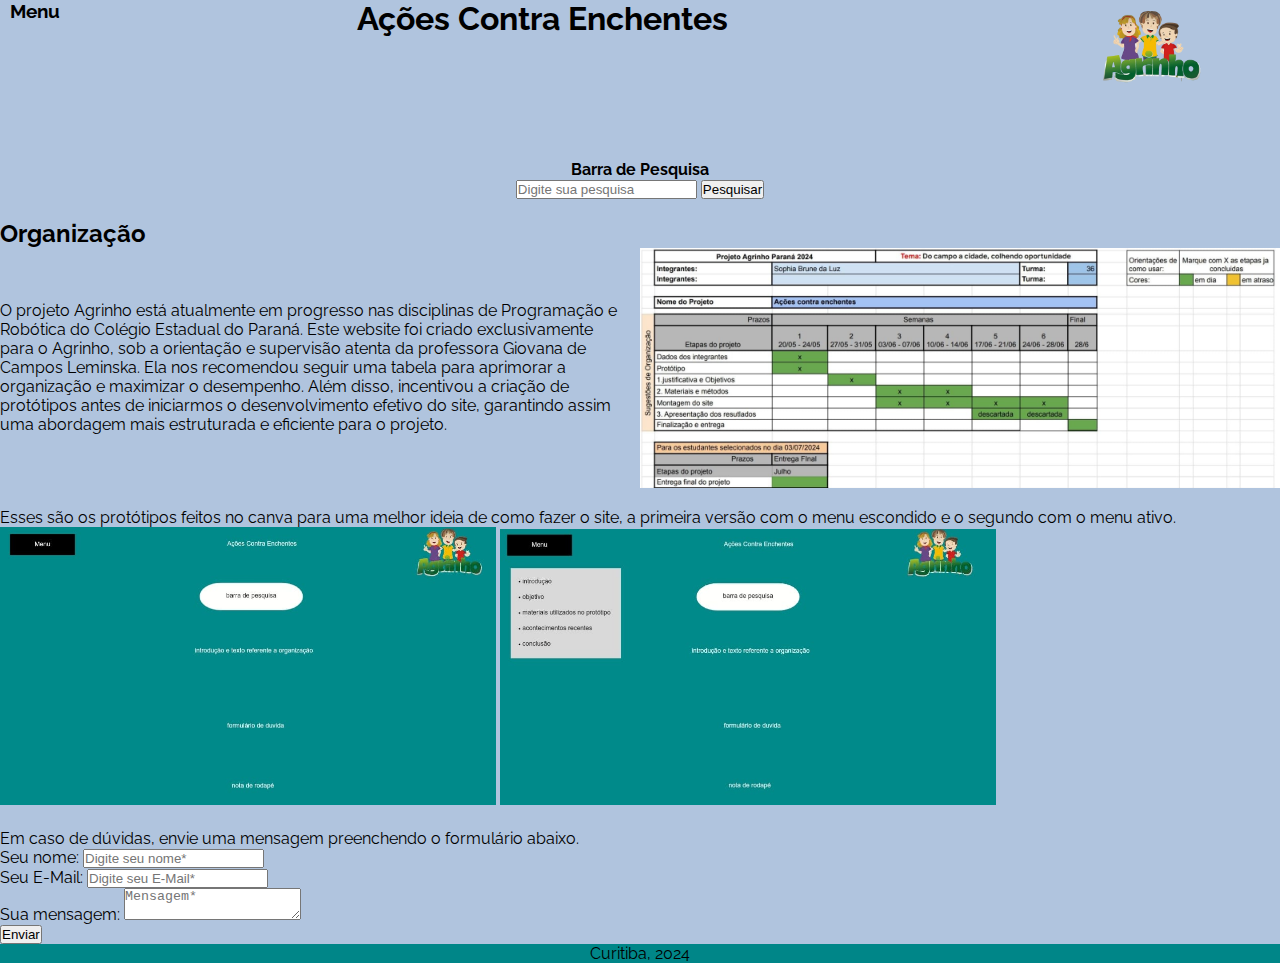
<file: index.html>
<!DOCTYPE html>
<html lang="pt-br">

<head>
  <meta charset="UTF-8">
  <meta http-equiv="X-UA-Compatible" content="IE=edge">
  <meta name="viewport" content="width=device-width, initial-scale=1.0">
  <title>Ações Contra Enchentes</title>
  <link rel="stylesheet" href="style.css">
  <link rel="icon" href="icone.png" type="icone">
</head>

<body>
  <header>
    <div class="agrinho">
      <input type="checkbox" id="menu" class="aba">
      <label for="menu">
        <h3 class="tit">Menu</h3>
      </label>
      <ul class="lista">
        <li class="lista-item"> <a href="#intro">introducão</a></li>
        <li class="lista-item"> <a href="objetivo.html">objetivo</a></li>
        <li class="lista-item"> <a href="materiais.html">materias utilizados no protótipo</a></li>
        <li class="lista-item"> <a href="acontecimentos.html">acontecimentos recentes</a></li>
        <li class="lista-item"> <a href="conclusao.html">conclusão</a></li>
      </ul>
      <div>
        <h1>Ações Contra Enchentes</h1>
      </div>
      <img class="diminuir" src="agrinho.png" alt="agrinho">
    </div>
  </header>

  <section class=" pesquisa">
    <div>
      <h4>Barra de Pesquisa</h4>
      <input type="text" placeholder="Digite sua pesquisa">
      <button>Pesquisar</button>
    </div>
  </section>


  <section id="intro">
    <div class="organizacao">
      <h2>Organização</h2>
      <div class="sujestao">
        <p class="textosujestao">O projeto Agrinho está atualmente em progresso nas disciplinas de Programação e
          Robótica do Colégio Estadual do Paraná. Este website foi criado exclusivamente para o Agrinho, sob a
          orientação e supervisão atenta da professora Giovana de Campos Leminska. Ela nos recomendou seguir uma tabela
          para aprimorar a organização e maximizar o desempenho. Além disso, incentivou a criação de protótipos antes de
          iniciarmos o desenvolvimento efetivo do site, garantindo assim uma abordagem mais estruturada e eficiente para
          o projeto.</p>
        <img class="diminuir2" src="sujestao.jpeg" alt="tabela de sujestão">
      </div>
      <div class="prototipo">
        <p class="textoprototipo">Esses são os protótipos feitos no canva para uma melhor ideia de como fazer o
          site,
          a
          primeira versão com o menu escondido e o segundo com o menu ativo.
        </p>
        <div class="imgprototipo">
          <img class="diminuir3" src="prototipo2.jpeg" alt="prototipo2">
          <img class="diminuir4" src="prototipo1.jpeg" alt="prototipo1">
        </div>
      </div>
    </div>

  </section>

  <form class="formulario" method="post" action="https://formspree.io/f/myyaazro">
    <p class="contato__texto"> Em caso de dúvidas, envie uma mensagem preenchendo o formulário abaixo.</p>
    <div class="lado">
      <div class="lado_1">
        <div class="field">
          <label for="nome" class="contato__texto">Seu nome:</label>
          <input type="text" id="nome" name="nome" placeholder="Digite seu nome*" required>
        </div>
        <div class="field">
          <label for="email" class="contato__texto">Seu E-Mail:</label>
          <input type="email" id="email" name="email" placeholder="Digite seu E-Mail*" required>
        </div>
      </div>
      <div class="field">
        <div class="lado_2">
          <label for="mensagem" class="contato__texto">Sua mensagem:</label>
          <textarea name="mensagem" id="mensagem" placeholder="Mensagem*" required class="mensagem"></textarea>
        </div>
      </div>
      <input type="submit" name="acao" value="Enviar">
  </form>

  <footer class="roda-pé">
    <p> Curitiba, 2024 </p>
  </footer>

</body>




</html>
</file>
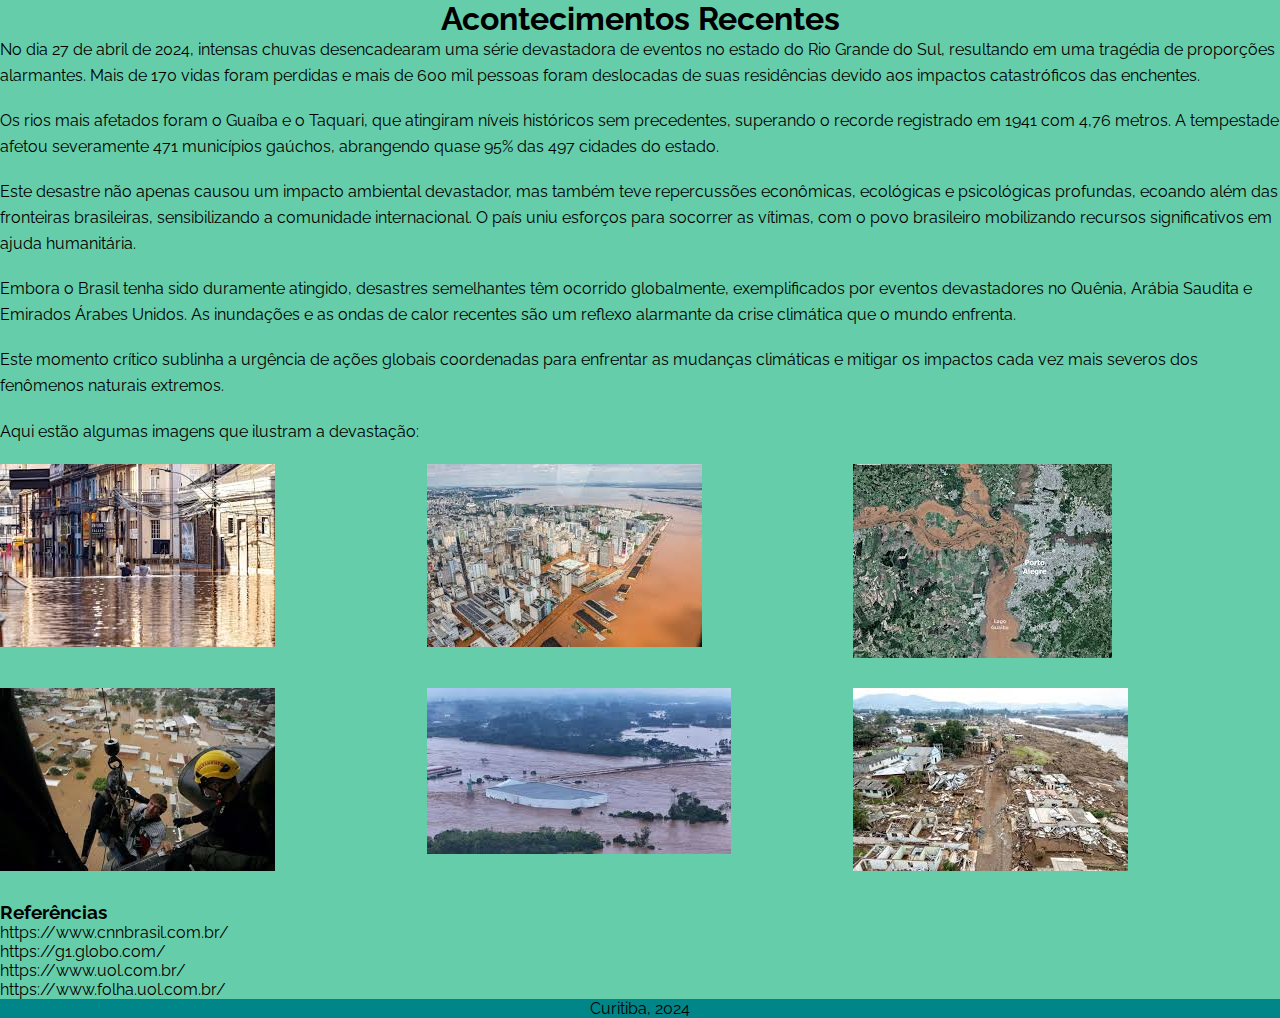
<file: acontecimentos.html>
<!DOCTYPE html>
<html lang="pt-br">

<head>
  <meta charset="UTF-8">
  <meta http-equiv="X-UA-Compatible" content="IE=edge">
  <meta name="viewport" content="width=device-width, initial-scale=1.0">
  <title>acontecimentos recentes</title>
  <link rel="stylesheet" href="styleacon.css">
  <link rel="icon" href="icone_acontecimentos.png" type="icone">

</head>

<body>
  <header>
    <div>
      <h1>Acontecimentos Recentes</h1>
    </div>
  </header>

  <div class="explicacao">
    <p class="texto1">No dia 27 de abril de 2024, intensas chuvas desencadearam uma série devastadora de eventos no
      estado do Rio
      Grande do Sul, resultando em uma tragédia de proporções alarmantes. Mais de 170 vidas foram perdidas e mais de 600
      mil pessoas foram deslocadas de suas residências devido aos impactos catastróficos das enchentes.</p>

    <p class="texto2">Os rios mais afetados foram o Guaíba e o Taquari, que atingiram níveis históricos sem precedentes,
      superando o
      recorde registrado em 1941 com 4,76 metros. A tempestade afetou severamente 471 municípios gaúchos, abrangendo
      quase 95% das 497 cidades do estado.</p>

    <p class="texto3">Este desastre não apenas causou um impacto ambiental devastador, mas também teve repercussões
      econômicas,
      ecológicas e psicológicas profundas, ecoando além das fronteiras brasileiras, sensibilizando a comunidade
      internacional. O país uniu esforços para socorrer as vítimas, com o povo brasileiro mobilizando recursos
      significativos em ajuda humanitária.</p>

    <p class="texto4">Embora o Brasil tenha sido duramente atingido, desastres semelhantes têm ocorrido globalmente,
      exemplificados por
      eventos devastadores no Quênia, Arábia Saudita e Emirados Árabes Unidos. As inundações e as ondas de calor
      recentes são um reflexo alarmante da crise climática que o mundo enfrenta.</p>

    <p class="texto5">Este momento crítico sublinha a urgência de ações globais coordenadas para enfrentar as mudanças
      climáticas e
      mitigar os impactos cada vez mais severos dos fenômenos naturais extremos.</p>

    <p class="texto6">Aqui estão algumas imagens que ilustram a devastação:</p>
  </div>




  <div class="conteiner">
    <div class="row">
      <div class="col">
        <img class="diminuir" src="foto.png" alt="foto1">
      </div>
      <div class="col">
        <img class="diminuir2" src="foto2.png" alt="foto2">
      </div>
      <div class="col">
        <img class="diminuir3" src="foto3.png" alt="foto3">
      </div>
    </div>
    <div class="row">
      <div class="col">
        <img class="diminuir4" src="foto4.png" alt="foto4">
      </div>
      <div class="col">
        <img class="diminuir5" src="foto5.png" alt="foto5">
      </div>
      <div class="col">
        <img class="diminui6r" src="foto6.png" alt="foto6">
      </div>
    </div>
  </div>


  <h3>Referências</h3>
  <p>https://www.cnnbrasil.com.br/</p>
  <p>https://g1.globo.com/</p>
  <p>https://www.uol.com.br/</p>
  <p>https://www.folha.uol.com.br/</p>
  </div>

  <footer class="roda-pé">
    <p> Curitiba, 2024 </p>
  </footer>
</body>

</html>
</file>
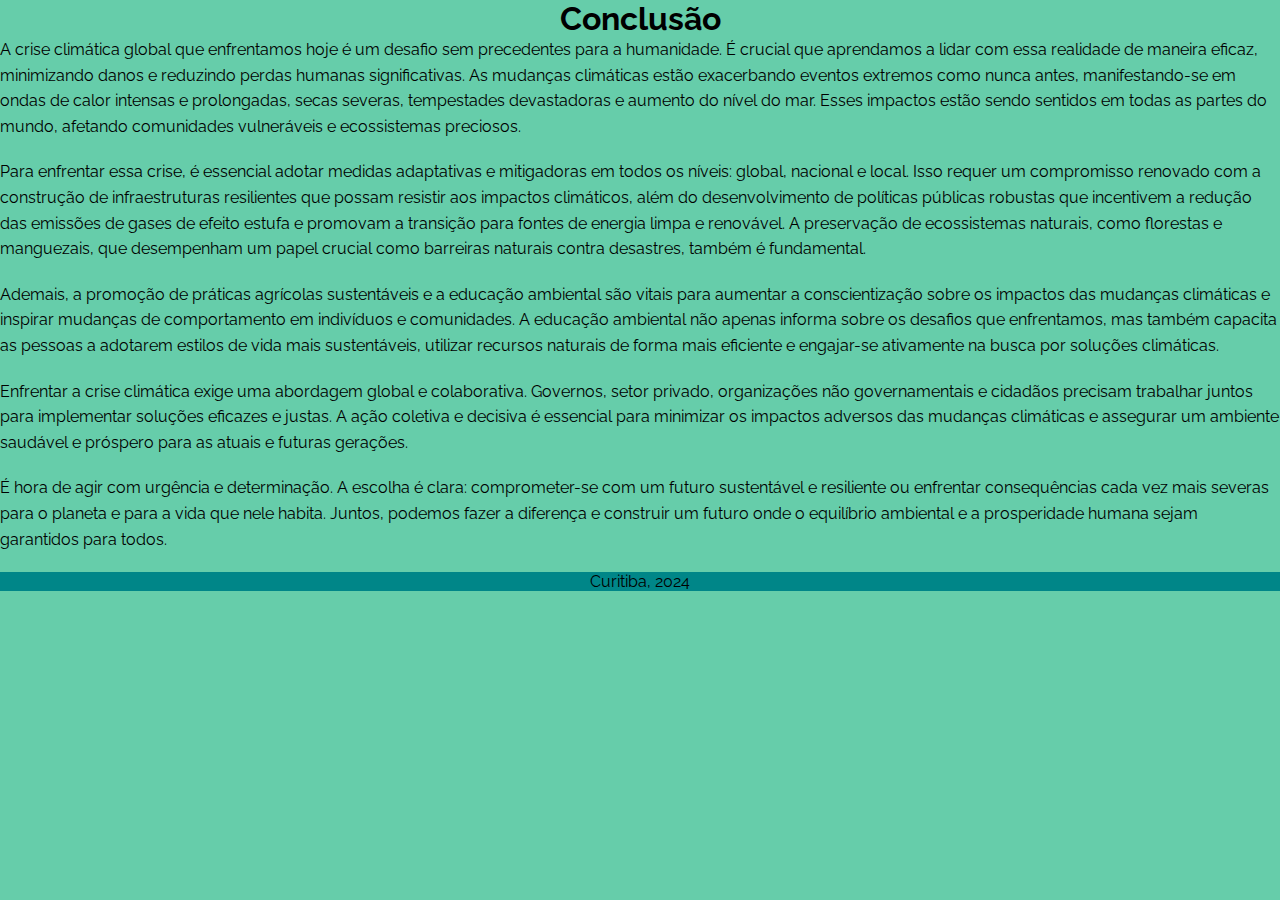
<file: conclusao.html>
<!DOCTYPE html>
<html lang="pt-br">

<head>
  <meta charset="UTF-8">
  <meta http-equiv="X-UA-Compatible" content="IE=edge">
  <meta name="viewport" content="width=device-width, initial-scale=1.0">
  <title>conclusão</title>
  <link rel="stylesheet" href="stylecon.css">
  <link rel="icon" href="icone_conclusao.png" type="icone">

</head>

<body>
  <header>
  <div>
    <h1>Conclusão</h1>
  </div>
  </header>

  <div>
    <p class="texto1">A crise climática global que enfrentamos hoje é um desafio sem precedentes para a humanidade. É crucial que
      aprendamos a lidar com essa realidade de maneira eficaz, minimizando danos e reduzindo perdas humanas
      significativas. As mudanças climáticas estão exacerbando eventos extremos como nunca antes, manifestando-se em
      ondas de calor intensas e prolongadas, secas severas, tempestades devastadoras e aumento do nível do mar. Esses
      impactos estão sendo sentidos em todas as partes do mundo, afetando comunidades vulneráveis e ecossistemas preciosos.
    </p>

    <p class="texto2">Para enfrentar essa crise, é essencial adotar medidas adaptativas e mitigadoras em todos os níveis: global,
      nacional e local. Isso requer um compromisso renovado com a construção de infraestruturas resilientes que possam
      resistir aos impactos climáticos, além do desenvolvimento de políticas públicas robustas que incentivem a redução das emissões
      de gases de efeito estufa e promovam a transição para fontes de energia limpa e renovável. A preservação de
      ecossistemas naturais, como florestas e manguezais, que desempenham um papel crucial como barreiras naturais
      contra desastres, também é fundamental.
    </p>

    <p class="texto3">Ademais, a promoção de práticas agrícolas sustentáveis e a educação ambiental são vitais para aumentar a
      conscientização sobre os impactos das mudanças climáticas e inspirar mudanças de comportamento em indivíduos e
      comunidades. A educação ambiental não apenas informa sobre os desafios que enfrentamos, mas também capacita as
      pessoas a adotarem estilos de vida mais sustentáveis, utilizar recursos naturais de forma mais eficiente e
      engajar-se ativamente na busca por soluções climáticas.
    </p>

    <p class="texto4">Enfrentar a crise climática exige uma abordagem global e colaborativa. Governos, setor privado, organizações não
      governamentais e cidadãos precisam trabalhar juntos para implementar soluções eficazes e justas. A ação coletiva e
      decisiva é essencial para minimizar os impactos adversos das mudanças climáticas e assegurar um ambiente saudável
      e próspero para as atuais e futuras gerações.
    </p>

    <p class="texto5">É hora de agir com urgência e determinação. A escolha é clara: comprometer-se com um futuro sustentável e
      resiliente ou enfrentar consequências cada vez mais severas para o planeta e para a vida que nele habita. Juntos,
      podemos fazer a diferença e construir um futuro onde o equilíbrio ambiental e a prosperidade humana sejam garantidos para
      todos.
    </p>
  </div>

  <footer class="roda-pé">
    <p> Curitiba, 2024 </p>
  </footer>
</body>

</html>
</file>
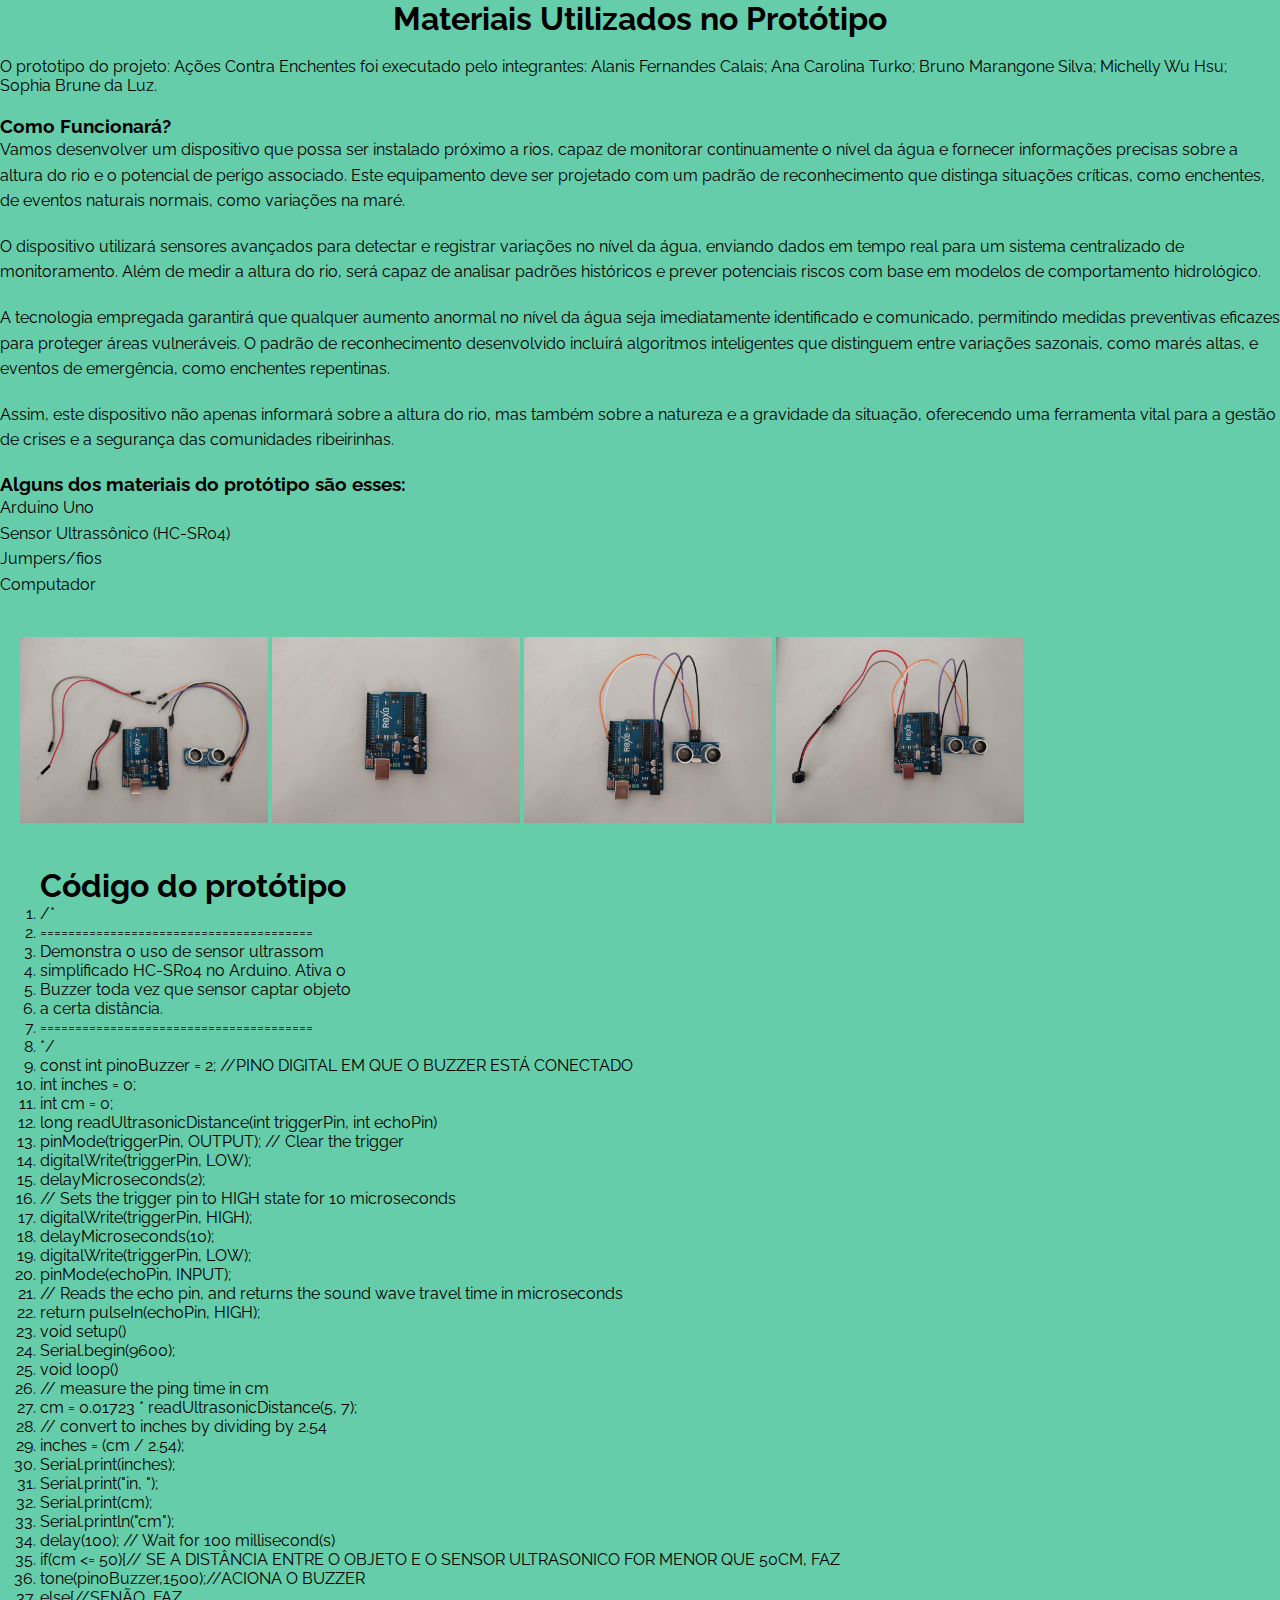
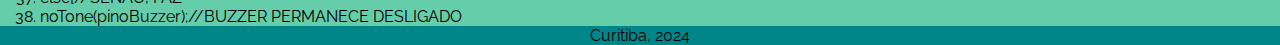
<file: materiais.html>
<!DOCTYPE html>
<html lang="pt-br">

<head>
  <meta charset="UTF-8">
  <meta http-equiv="X-UA-Compatible" content="IE=edge">
  <meta name="viewport" content="width=device-width, initial-scale=1.0">
  <title>materias utilizados no protótipo</title>
  <link rel="stylesheet" href="stylemate.css">
  <link rel="icon" href="icone_materiais.png" type="icone">

</head>

<body>
  <header>
    <div>
      <h1>Materiais Utilizados no Protótipo</h1>
    </div>
  </header>

  <section class="nomes">
    <p>O prototipo do projeto: Ações Contra Enchentes foi executado pelo integrantes: Alanis Fernandes Calais; Ana
      Carolina Turko; Bruno Marangone Silva; Michelly Wu Hsu; Sophia Brune da Luz.</p>
  </section>

  <div class="funciona">
    <h3>Como Funcionará?</h3>
    <p class="texto1"> Vamos desenvolver um dispositivo que possa ser instalado próximo a rios, capaz de monitorar
      continuamente o nível
      da água e fornecer informações precisas sobre a altura do rio e o potencial de perigo associado. Este equipamento
      deve ser projetado com um padrão de reconhecimento que distinga situações críticas, como enchentes, de eventos
      naturais normais, como variações na maré.</p>

    <p class="texto2"> O dispositivo utilizará sensores avançados para detectar e registrar variações no nível da água,
      enviando dados em
      tempo real para um sistema centralizado de monitoramento. Além de medir a altura do rio, será capaz de analisar
      padrões históricos e prever potenciais riscos com base em modelos de comportamento hidrológico.</p>

    <p class="texto3"> A tecnologia empregada garantirá que qualquer aumento anormal no nível da água seja imediatamente
      identificado e
      comunicado, permitindo medidas preventivas eficazes para proteger áreas vulneráveis. O padrão de reconhecimento
      desenvolvido incluirá algoritmos inteligentes que distinguem entre variações sazonais, como marés altas, e eventos
      de emergência, como enchentes repentinas.</p>

    <p class="texto4"> Assim, este dispositivo não apenas informará sobre a altura do rio, mas também sobre a natureza e
      a gravidade da
      situação, oferecendo uma ferramenta vital para a gestão de crises e a segurança das comunidades ribeirinhas.
    </p>
  </div>

  <div>
    <h3>Alguns dos materiais do protótipo são esses:</h3>
    <ol class="prototipo">
      <li>Arduino Uno</li>
      <li>Sensor Ultrassônico (HC-SR04)</li>
      <li>Jumpers/fios</li>
      <li>Computador</li>
    </ol>
  </div>

  <div class="materiais">
    <img class="diminuir" src="mate1.jpeg" alt="material 1">
    <img class="diminuir2" src="mate2.jpeg" alt="material 2">
    <img class="diminuir3" src="mate3.jpeg" alt="material 3">
    <img class="diminuir4" src="mate4.jpeg" alt="material 4">
  </div>

  <section>
    <div class="codigo">
      <h1>Código do protótipo</h1>
      <ol>
        <li>/*</li>
        <li>=======================================</li>
        <li>Demonstra o uso de sensor ultrassom</li>
        <li>simplificado HC-SR04 no Arduino. Ativa o</li>
        <li>Buzzer toda vez que sensor captar objeto</li>
        <li>a certa distância.</li>
        <li>=======================================</li>
        <li>*/</li>

        <li>const int pinoBuzzer = 2; //PINO DIGITAL EM QUE O BUZZER ESTÁ CONECTADO</li>

        <li>int inches = 0;</li>

        <li>int cm = 0;</li>

        <li>long readUltrasonicDistance(int triggerPin, int echoPin)</li>
        <li>pinMode(triggerPin, OUTPUT); // Clear the trigger</li>
        <li>digitalWrite(triggerPin, LOW);</li>
        <li>delayMicroseconds(2);</li>
        <li>// Sets the trigger pin to HIGH state for 10 microseconds</li>
        <li>digitalWrite(triggerPin, HIGH);</li>
        <li>delayMicroseconds(10);</li>
        <li>digitalWrite(triggerPin, LOW);</li>
        <li>pinMode(echoPin, INPUT);</li>
        <li>// Reads the echo pin, and returns the sound wave travel time in microseconds</li>
        <li>return pulseIn(echoPin, HIGH);</li>

        <li>void setup()</li>
        <li>Serial.begin(9600);</li>
        <li>void loop()</li>
        <li>// measure the ping time in cm</li>
        <li>cm = 0.01723 * readUltrasonicDistance(5, 7);</li>
        <li>// convert to inches by dividing by 2.54</li>
        <li>inches = (cm / 2.54);</li>
        <li>Serial.print(inches);</li>
        <li>Serial.print("in, ");</li>
        <li>Serial.print(cm);</li>
        <li>Serial.println("cm");</li>
        <li>delay(100); // Wait for 100 millisecond(s)</li>
        <li>if(cm <= 50){// SE A DISTÂNCIA ENTRE O OBJETO E O SENSOR ULTRASONICO FOR MENOR QUE 50CM, FAZ</li>
        <li>tone(pinoBuzzer,1500);//ACIONA O BUZZER</li>
        <li>else{//SENÃO, FAZ</li>
        <li>noTone(pinoBuzzer);//BUZZER PERMANECE DESLIGADO</li>

      </ol>
    </div>
  </section>

  <footer class="roda-pé">
    <p> Curitiba, 2024 </p>
  </footer>
</body>

</html>
</file>
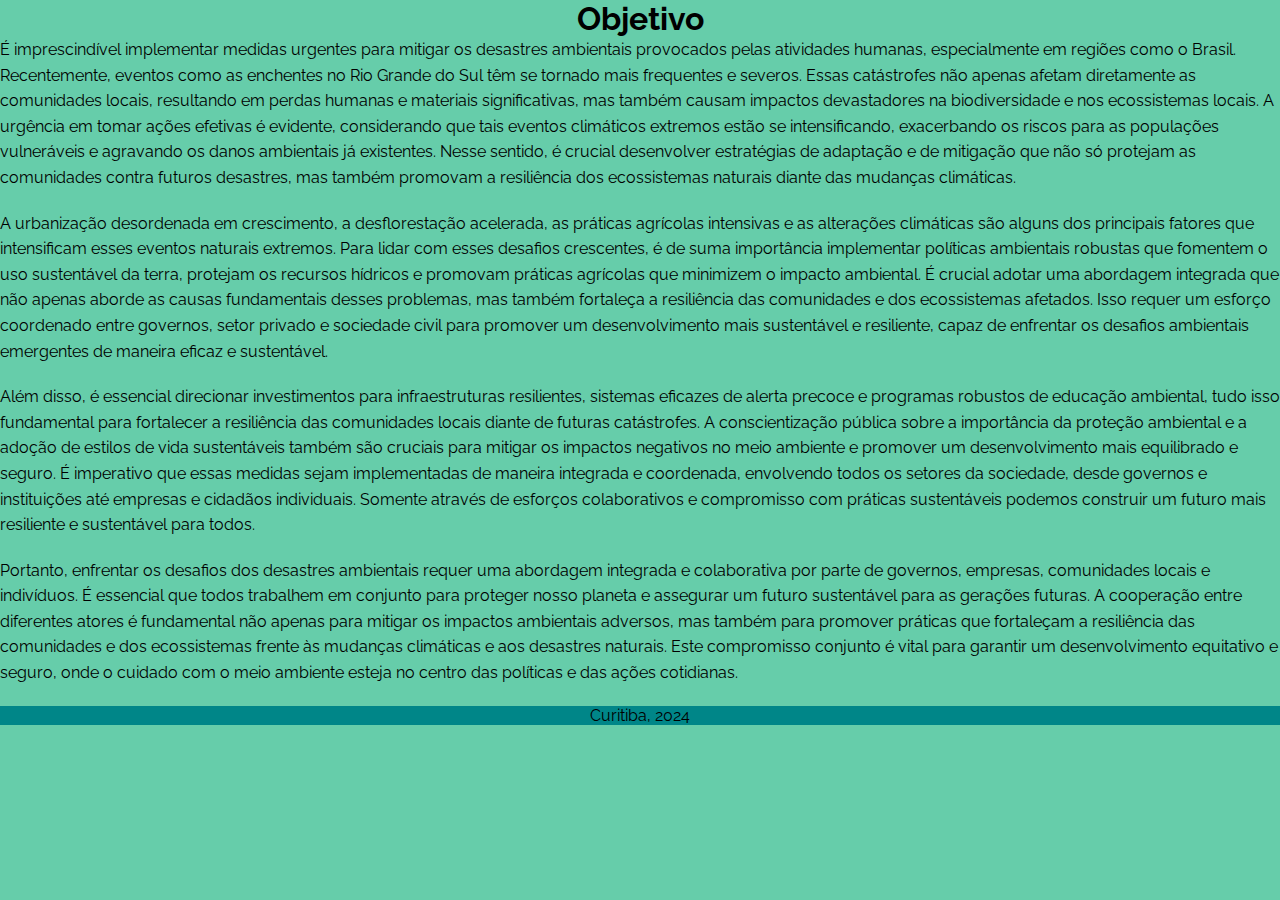
<file: objetivo.html>
<!DOCTYPE html>
<html lang="pt-br">

<head>
  <meta charset="UTF-8">
  <meta http-equiv="X-UA-Compatible" content="IE=edge">
  <meta name="viewport" content="width=device-width, initial-scale=1.0">
  <title>objetivo</title>
  <link rel="stylesheet" href="styleobj.css">
  <link rel="icon" href="icone_objetivo.png" type="icone">

</head>

<body>
  <header>
    <div>
      <h1>Objetivo</h1>
    </div>
  </header>


  <p class="texto1">É imprescindível implementar medidas urgentes para mitigar os desastres ambientais provocados pelas atividades
    humanas, especialmente em regiões como o Brasil. Recentemente, eventos como as enchentes no Rio Grande do Sul têm se
    tornado mais frequentes e severos. Essas catástrofes não apenas afetam diretamente as comunidades locais, resultando
    em perdas humanas e materiais significativas, mas também causam impactos devastadores na biodiversidade e nos
    ecossistemas locais.

    A urgência em tomar ações efetivas é evidente, considerando que tais eventos climáticos extremos estão se
    intensificando, exacerbando os riscos para as populações vulneráveis e agravando os danos ambientais já existentes.
    Nesse sentido, é crucial desenvolver estratégias de adaptação e de mitigação que não só protejam as comunidades
    contra futuros desastres, mas também promovam a resiliência dos ecossistemas naturais diante das mudanças
    climáticas.
  </p>

  <p class="texto2">A urbanização desordenada em crescimento, a desflorestação acelerada, as práticas agrícolas intensivas e as
    alterações climáticas são alguns dos principais fatores que intensificam esses eventos naturais extremos. Para lidar
    com esses desafios crescentes, é de suma importância implementar políticas ambientais robustas que fomentem o uso
    sustentável da terra, protejam os recursos hídricos e promovam práticas agrícolas que minimizem o impacto ambiental.

    É crucial adotar uma abordagem integrada que não apenas aborde as causas fundamentais desses problemas, mas também
    fortaleça a resiliência das comunidades e dos ecossistemas afetados. Isso requer um esforço coordenado entre
    governos, setor privado e sociedade civil para promover um desenvolvimento mais sustentável e resiliente, capaz de
    enfrentar os desafios ambientais emergentes de maneira eficaz e sustentável.
  </p>

  <p class="texto3">Além disso, é essencial direcionar investimentos para infraestruturas resilientes, sistemas eficazes de alerta
    precoce e programas robustos de educação ambiental, tudo isso fundamental para fortalecer a resiliência das
    comunidades locais diante de futuras catástrofes. A conscientização pública sobre a importância da proteção
    ambiental e a adoção de estilos de vida sustentáveis também são cruciais para mitigar os impactos negativos no meio
    ambiente e promover um desenvolvimento mais equilibrado e seguro.

    É imperativo que essas medidas sejam implementadas de maneira integrada e coordenada, envolvendo todos os setores da
    sociedade, desde governos e instituições até empresas e cidadãos individuais. Somente através de esforços
    colaborativos e compromisso com práticas sustentáveis podemos construir um futuro mais resiliente e sustentável para
    todos.
  </p>

  <p class="texto4"> Portanto, enfrentar os desafios dos desastres ambientais requer uma abordagem integrada e colaborativa por parte de
    governos, empresas, comunidades locais e indivíduos. É essencial que todos trabalhem em conjunto para proteger nosso
    planeta e assegurar um futuro sustentável para as gerações futuras. A cooperação entre diferentes atores é
    fundamental não apenas para mitigar os impactos ambientais adversos, mas também para promover práticas que
    fortaleçam a resiliência das comunidades e dos ecossistemas frente às mudanças climáticas e aos desastres naturais.
    Este compromisso conjunto é vital para garantir um desenvolvimento equitativo e seguro, onde o cuidado com o meio
    ambiente esteja no centro das políticas e das ações cotidianas.
  </p>

  <footer class="roda-pé">
    <p> Curitiba, 2024 </p>
  </footer>

</body>

</html>
</file>
<file: style.css>
@import url('https://fonts.googleapis.com/css2?family=Raleway:ital,wght@0,100..900;1,100..900&display=swap');

:root {
    --cor-de-fundo: #B0C4DE;
    --cor-da-escrita: #000000;
    --cor-header: #B0C4DE;
    --cor-botões: #B0C4DE;
    --barra-de-pesquisa: #B0C4DE;
}

* {
    margin: 0;
    padding: 0;
}

header {
    background-color: var(--cor-header);
    color: var(--cor-da-escrita);
    display: grid;
    position: relative;
}

.search {
    display: flex;
    align-items: center;
    justify-content: center;
    margin-top: 150px;
    margin-right: 500px;
    background-color: #f2f2f2;
    padding: 2px;
    border-radius: 5px;
}

body {
    background-color: var(--cor-de-fundo);
    color: var(--cor-da-escrita);
    font-family: "Raleway", sans-serif;
    font-optical-sizing: auto;
    font-weight: weight;
    font-style: normal;
}

.button {
    background-color: var(--cor-botões);
    color: var(--cor-da-escrita);
    height: 50px;
    padding: 15px 30px;
    font-size: 16px;
    display: flex;
    justify-content: space-between;
}


.search button:passar o mouse {
    background-color: #8a8e8d;
}

.agrinho {
    display: flex;
    background-color: var(--cor-fundp-imagem);
    align-content: center;
    justify-content: space-between;
}

.diminuir {
    width: 20%;
}

.pesquisa {
    background-color: var(--barra-de-pesquisa);
    text-align: center;
    padding: 60px 0 20px;
    display: flex;
    flex-direction: column;
}

#texto {
    color: #777777;
}

.lista {
    display: none;
    position: absolute;
    top: 100%;
    background-color: #00CED1;
    margin-left: 10px;
}

.tit {
    margin-left: 10px;
}

.aba:checked~.lista {
    display: block;
}

#menu {
    display: none;
}

ul li {
    list-style: none;
}

li a {
    color: rgb(0, 0, 0);
    text-decoration: none;
}

.lista-item {
    padding: 12px 0;
}

@media screen and (min-width: 1728px) {
    .foto-corpo {
        width: 30%;
        padding: 0 20px;

    }
}

.roda-pé {
    display: grid;
    justify-items: center;
    background-color: #008688;
}

.sujestao {
    display: flex;
    align-items: center;
}

.textosujestao {
    margin-right: 20px;
}

.diminuir2 {
    width: 50%;
}

.prototipo {
    display: grid;
    align-items: center;
    margin-top: 20px;
    margin-bottom: 20px;
}

.textosujestao {
    margin-right: 20px;
}

.imgprototipo {
    display: block;
    margin-right: 40px;

}

.diminuir3 {
    width: 40%;
}

.diminuir4 {
    width: 40%;
}
</file>
<file: styleacon.css>
@import url('https://fonts.googleapis.com/css2?family=Raleway:ital,wght@0,100..900;1,100..900&display=swap');

:root {
    --cor-de-fundo: #66CDAA;
    --cor-da-escrita: #000000;
}

* {
    margin: 0;
    padding: 0;
}

body {
    background-color: var(--cor-de-fundo);
    color: var(--cor-da-escrita);
    font-family: "Raleway", sans-serif;
    font-optical-sizing: auto;
    font-weight: weight;
    font-style: normal;
}

header {
    background-color: var(--cor-de-fundo);
    color: var(--cor-da-escrita);
    display: grid;
    justify-items: center;
}

.roda-pé {
    display: grid;
    justify-items: center;
    background-color: #008688;
}

.texto1 {
    margin-bottom: 20px;
    line-height: 1.6;
}

.texto2 {
    margin-bottom: 20px;
    line-height: 1.6;
}

.texto3 {
    margin-bottom: 20px;
    line-height: 1.6;
}

.texto4 {
    margin-bottom: 20px;
    line-height: 1.6;
}

.texto5 {
    margin-bottom: 20px;
    line-height: 1.6;
}

.texto6 {
    margin-bottom: 20px;
    line-height: 1.6;
}

.container {
    max-width: 800px;
    margin: 0 auto;
    padding: 20px;
}

.row {
    display: flex;
    justify-content: space-between;
    margin-bottom: 20px;
}

.col {
    flex: 1;
}

img {
    display: block;
    max-width: 100%;
    height: auto;
    margin-bottom: 10px;
}
</file>
<file: stylecon.css>
@import url('https://fonts.googleapis.com/css2?family=Raleway:ital,wght@0,100..900;1,100..900&display=swap');

:root {
    --cor-de-fundo: #66CDAA;
    --cor-da-escrita: #000000;
}

* {
    margin: 0;
    padding: 0;
}

body {
    background-color: var(--cor-de-fundo);
    color: var(--cor-da-escrita);
    font-family: "Raleway", sans-serif;
    font-optical-sizing: auto;
    font-weight: weight;
    font-style: normal;
}

header {
    background-color: var(--cor-de-fundo);
    color: var(--cor-da-escrita);
    display: grid;
    justify-items: center;
}

.texto1 {
    margin-bottom: 20px;
    line-height: 1.6;
}

.texto2 {
    margin-bottom: 20px;
    line-height: 1.6;
}

.texto3 {
    margin-bottom: 20px;
    line-height: 1.6;
}

.texto4 {
    margin-bottom: 20px;
    line-height: 1.6;
}

.texto5 {
    margin-bottom: 20px;
    line-height: 1.6;
}

.roda-pé {
    display: grid;
    justify-items: center;
    background-color: #008688;
}
</file>
<file: stylemate.css>
@import url('https://fonts.googleapis.com/css2?family=Raleway:ital,wght@0,100..900;1,100..900&display=swap');

:root {
    --cor-de-fundo: #66CDAA;
    --cor-da-escrita: #000000;
}

* {
    margin: 0;
    padding: 0;
}

body {
    background-color: var(--cor-de-fundo);
    color: var(--cor-da-escrita);
    font-family: "Raleway", sans-serif;
    font-optical-sizing: auto;
    font-weight: weight;
    font-style: normal;
}

header {
    background-color: var(--cor-de-fundo);
    color: var(--cor-da-escrita);
    display: grid;
    justify-items: center;
}

.nomes {
    margin-top: 20px;
    margin-bottom: 20px;
}

.funciona {
    margin-top: 20px;
    margin-bottom: 20px;
}

.materiais {
    display: block;
    align-items: center;
    margin-top: 20px;
    margin-bottom: 20px;
    padding: 20px;
}

.diminuir {
    width: 20%;
}

.diminuir2 {
    width: 20%;
}

.diminuir3 {
    width: 20%;
}

.diminuir4 {
    width: 20%;
}

.texto1 {
    margin-bottom: 20px;
    line-height: 1.6;
}

.texto2 {
    margin-bottom: 20px;
    line-height: 1.6;
}

.texto3 {
    margin-bottom: 20px;
    line-height: 1.6;
}

.texto4 {
    margin-bottom: 20px;
    line-height: 1.6;
}

.prototipo {
    margin-bottom: 20px;
    line-height: 1.6;
}

.roda-pé {
    display: grid;
    justify-items: center;
    background-color: #008688;
}

.codigo {
    padding-left: 40px;
}
</file>
<file: styleobj.css>
@import url('https://fonts.googleapis.com/css2?family=Raleway:ital,wght@0,100..900;1,100..900&display=swap');

:root {
    --cor-de-fundo: #66CDAA;
    --cor-da-escrita: #000000;
}

* {
    margin: 0;
    padding: 0;
}

body {
    background-color: var(--cor-de-fundo);
    color: var(--cor-da-escrita);
    font-family: "Raleway", sans-serif;
    font-optical-sizing: auto;
    font-weight: weight;
    font-style: normal;
}

header {
    background-color: var(--cor-de-fundo);
    color: var(--cor-da-escrita);
    display: grid;
    justify-items: center;
}

.texto1 {
    margin-bottom: 20px; 
    line-height: 1.6;
}

.texto2 {
    margin-bottom: 20px; 
    line-height: 1.6;
}

.texto3 {
    margin-bottom: 20px; 
    line-height: 1.6;
}

.texto4 {
    margin-bottom: 20px; 
    line-height: 1.6;
}

.roda-pé {
    display: grid;
    justify-items: center;
    background-color: #008688;
}
</file>
